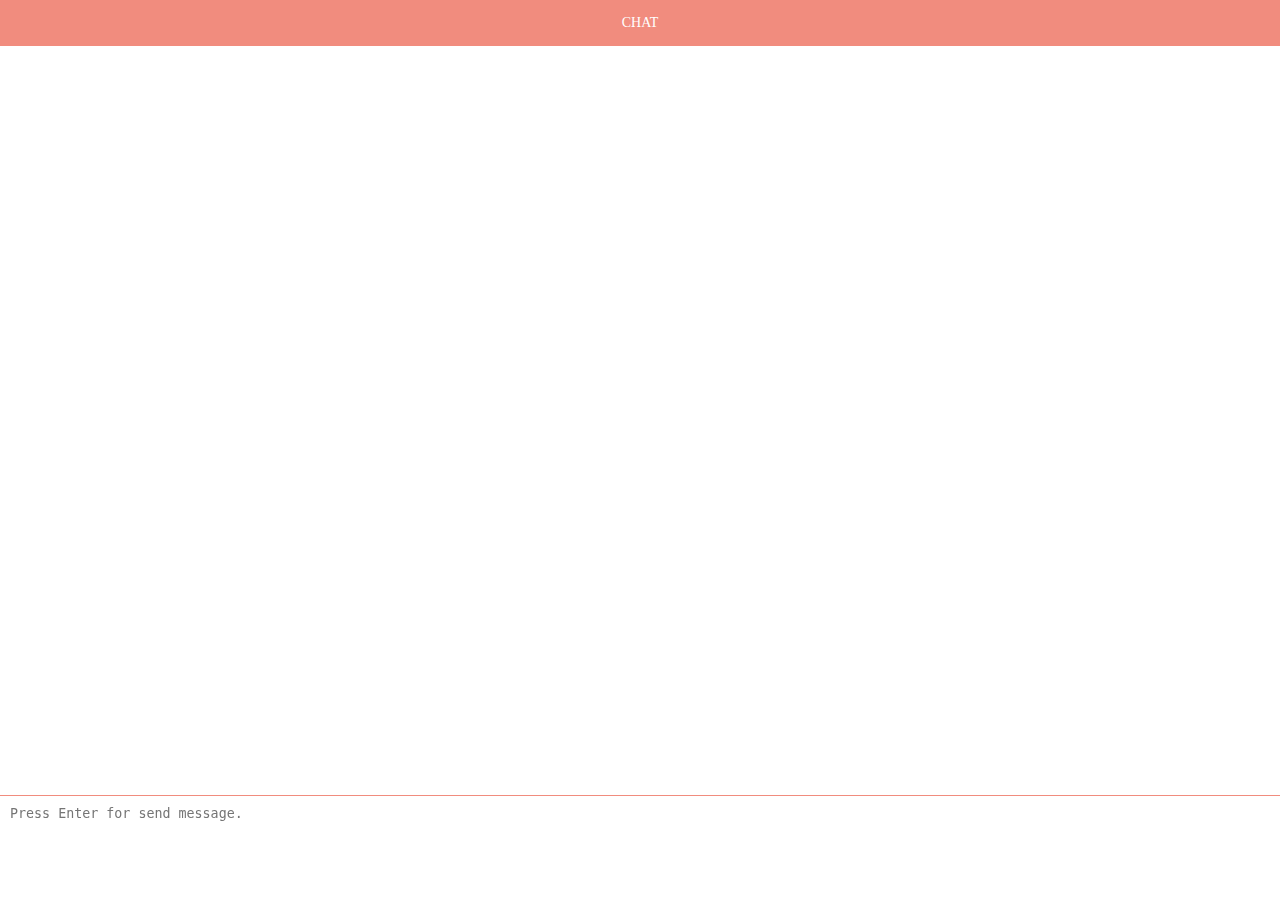
<file: html/chat.html>
<!DOCTYPE html>
<html lang="en">
<head>
    <meta charset="UTF-8">
    <meta http-equiv="X-UA-Compatible" content="IE=edge">
    <meta name="viewport" content="width=
    , initial-scale=1.0">
    <title>Document</title>
    <style>
        *{ margin: 0; padding: 0; }
 
        .chat_wrap .header { font-size: 14px; padding: 15px 0; background: #F18C7E; color: white; text-align: center;  }
        
        .chat_wrap .chat { padding-bottom: 80px; }
        .chat_wrap .chat ul { width: 100%; list-style: none; }
        .chat_wrap .chat ul li { width: 100%; }
        .chat_wrap .chat ul li.left { text-align: left; }
        .chat_wrap .chat ul li.right { text-align: right; }
        
        .chat_wrap .chat ul li > div { font-size: 13px;  }
        .chat_wrap .chat ul li > div.sender { margin: 10px 20px 0 20px; font-weight: bold; }
        .chat_wrap .chat ul li > div.message { display: inline-block; word-break:break-all; margin: 5px 20px; max-width: 75%; border: 1px solid #888; padding: 10px; border-radius: 5px; background-color: #FCFCFC; color: #555; text-align: left; }
        
        .chat_wrap .input-div { position: fixed; bottom: 0; width: 100%; background-color: #FFF; text-align: center; border-top: 1px solid #F18C7E; }
        .chat_wrap .input-div > textarea { width: 100%; height: 80px; border: none; padding: 10px; }
        
        .format { display: none; }
        
    </style>
</head>
<body>
    <script>
        const Chat = (function(){
            const myName = "blue";
        
            // init 함수
            function init() {
                // enter 키 이벤트
                $(document).on('keydown', 'div.input-div textarea', function(e){
                    if(e.keyCode == 13 && !e.shiftKey) {
                        e.preventDefault();
                        const message = $(this).val();
        
                        // 메시지 전송
                        sendMessage(message);
                        // 입력창 clear
                        clearTextarea();
                    }
                });
            }
        
            // 메세지 태그 생성
            function createMessageTag(LR_className, senderName, message) {
                // 형식 가져오기
                let chatLi = $('div.chat.format ul li').clone();
        
                // 값 채우기
                chatLi.addClass(LR_className);
                chatLi.find('.sender span').text(senderName);
                chatLi.find('.message span').text(message);
        
                return chatLi;
            }
        
            // 메세지 태그 append
            function appendMessageTag(LR_className, senderName, message) {
                const chatLi = createMessageTag(LR_className, senderName, message);
        
                $('div.chat:not(.format) ul').append(chatLi);
        
                // 스크롤바 아래 고정
                $('div.chat').scrollTop($('div.chat').prop('scrollHeight'));
            }
        
            // 메세지 전송
            function sendMessage(message) {
                // 서버에 전송하는 코드로 후에 대체
                const data = {
                    "senderName"    : "blue",
                    "message"        : message
                };
        
                // 통신하는 기능이 없으므로 여기서 receive
                resive(data);
            }
        
            // 메세지 입력박스 내용 지우기
            function clearTextarea() {
                $('div.input-div textarea').val('');
            }
        
            // 메세지 수신
            function resive(data) {
                const LR = (data.senderName != myName)? "left" : "right";
                appendMessageTag("right", data.senderName, data.message);
            }
        
            return {
                'init': init
            };
        })();
        
        $(function(){
            Chat.init();
        });

    </script>


    <div class="chat_wrap">
        <div class="header">
            CHAT
        </div>
        <div class="chat">
            <ul>
                <!-- 동적 생성 -->
            </ul>
        </div>
        <div class="input-div">
            <textarea placeholder="Press Enter for send message."></textarea>
        </div>
     
        <!-- format -->
     
        <div class="chat format">
            <ul>
                <li>
                    <div class="sender">
                        <span></span>
                    </div>
                    <div class="message">
                        <span></span>
                    </div>
                </li>
            </ul>
        </div>
    </div>
</body>
</html>
</file>
